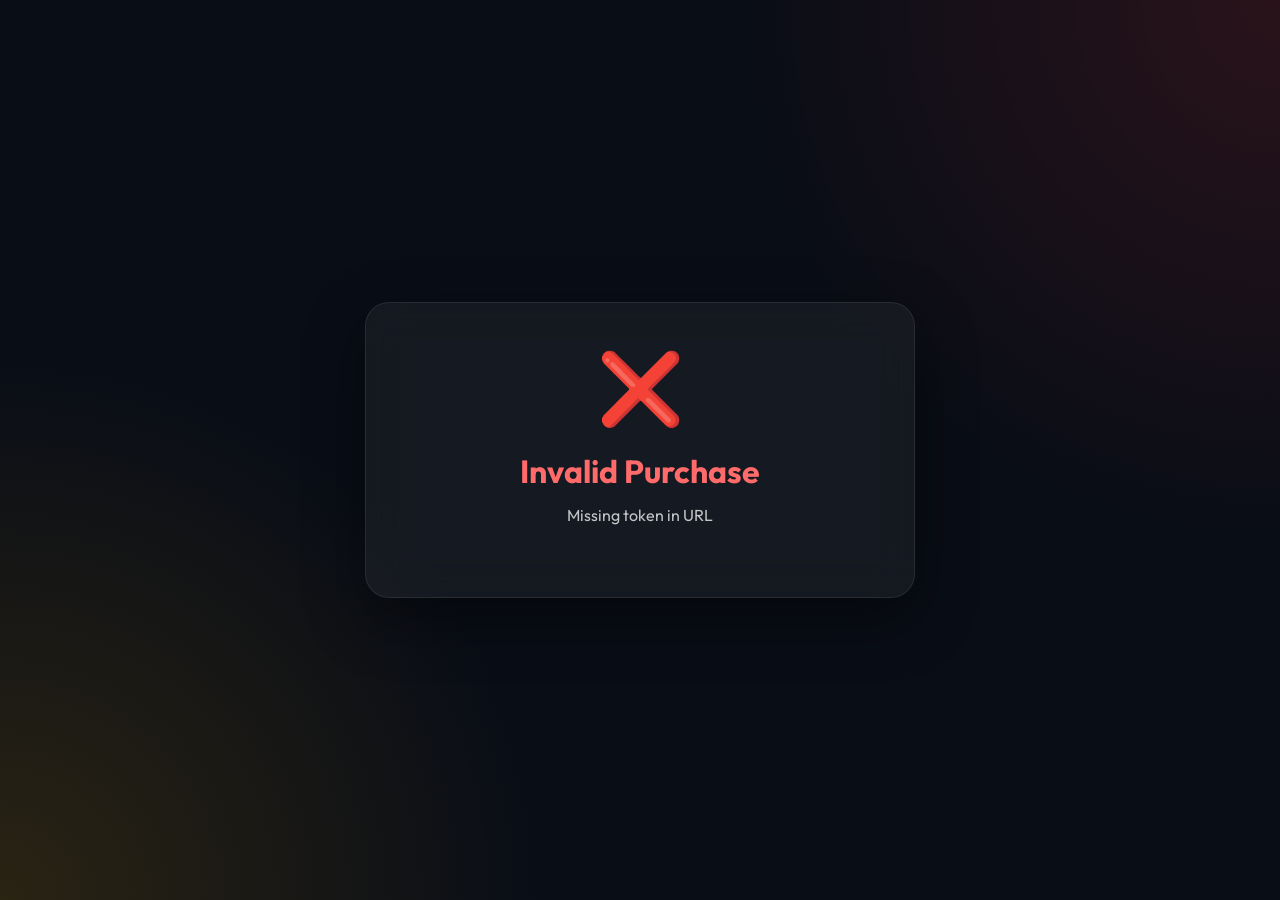
<file: success.html>
<!DOCTYPE html>
<html lang="en">
<head>
<meta charset="UTF-8">
<meta name="viewport" content="width=device-width, initial-scale=1.0">

<title>Purchase Successful</title>

<link href="https://fonts.googleapis.com/css2?family=Outfit:wght@300;400;500;600;700&display=swap" rel="stylesheet">

<style>

*{
    margin:0;
    padding:0;
    box-sizing:border-box;
}

body{
    min-height:100vh;
    display:flex;
    align-items:center;
    justify-content:center;
    font-family:"Outfit",sans-serif;
    background:
        radial-gradient(circle at top right,#ff3b3b22,transparent 35%),
        radial-gradient(circle at bottom left,#ffb70022,transparent 35%),
        #090d16;
    color:white;
    padding:20px;
}

.card{
    width:100%;
    max-width:550px;
    padding:40px;
    border-radius:24px;
    text-align:center;

    background:rgba(255,255,255,.05);
    border:1px solid rgba(255,255,255,.08);

    backdrop-filter:blur(20px);

    box-shadow:
        0 20px 60px rgba(0,0,0,.45);
}

.success-icon{
    font-size:70px;
    margin-bottom:20px;
}

h1{
    font-size:32px;
    margin-bottom:12px;
}

p{
    opacity:.75;
    line-height:1.6;
    margin-bottom:28px;
}

.btn{
    display:inline-flex;
    align-items:center;
    justify-content:center;

    border:none;
    cursor:pointer;
    text-decoration:none;

    padding:15px 28px;

    border-radius:14px;

    font-size:15px;
    font-weight:700;

    background:
        linear-gradient(
            135deg,
            #ffd54f,
            #ffb300
        );

    color:#111;

    transition:.25s;
}

.btn:hover{
    transform:translateY(-3px);
}

.error{
    color:#ff6b6b;
}

.small{
    margin-top:18px;
    font-size:13px;
    opacity:.55;
}

</style>
</head>

<body>

<div class="card" id="content">

    <div class="success-icon">⏳</div>

    <h1>Loading...</h1>

</div>

<script>
document.addEventListener("DOMContentLoaded", () => {

    const params = new URLSearchParams(window.location.search);
    const token = params.get("token");

    const content = document.getElementById("content");

    if (!token) {
        showError("Missing token in URL");
        return;
    }

    let tokens = {};

    try {
        tokens = JSON.parse(localStorage.getItem("tokens") || "{}");
    } catch (e) {
        showError("Storage corrupted");
        return;
    }

    const order = tokens[token];

    if (!order) {
        showError("Invalid or expired purchase");
        return;
    }

    const downloadLink = order.downloadLink;

    if (!downloadLink) {
        showWarning("Download not configured");
        return;
    }

    showSuccess(downloadLink);

    function showError(msg) {
        content.innerHTML = `
            <div class="success-icon">❌</div>
            <h1 class="error">Invalid Purchase</h1>
            <p>${msg}</p>
        `;
    }

    function showWarning(msg) {
        content.innerHTML = `
            <div class="success-icon">⚠️</div>
            <h1 class="error">Warning</h1>
            <p>${msg}</p>
        `;
    }

    function showSuccess(downloadLink) {
        content.innerHTML = `
            <div class="success-icon">🎉</div>
            <h1>Payment Successful</h1>
            <p>Your download is ready.</p>

            <button class="btn" id="downloadBtn">
                Download File
            </button>

            <div class="small">
                You can download anytime from this page.
            </div>
        `;

        document.getElementById("downloadBtn").addEventListener("click", () => {
            window.open(downloadLink, "_blank");
        });
    }

});
</script>

</body>
</html>
</file>
